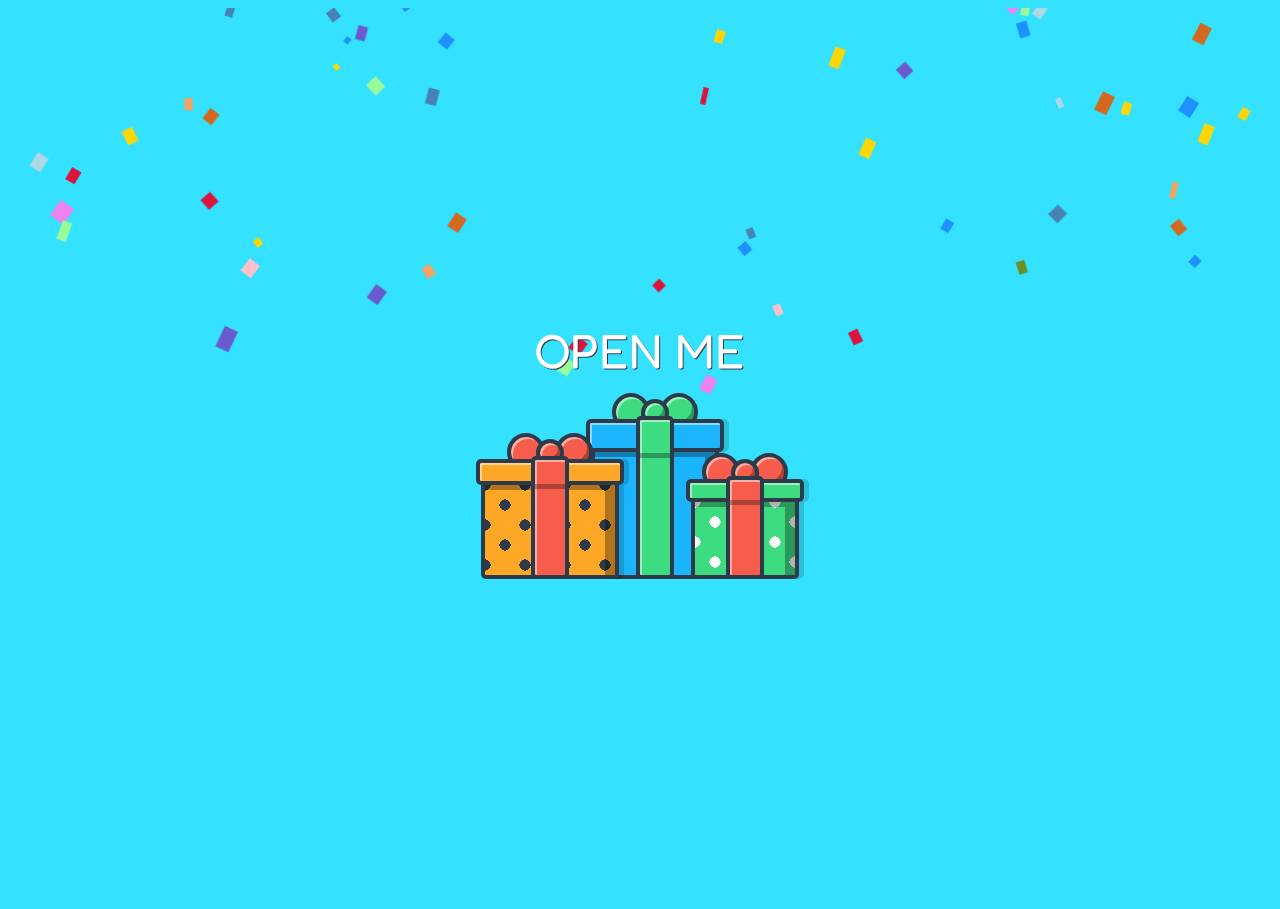
<file: index.html>
<!DOCTYPE html>
<html lang="en">
<head>
    <meta charset="UTF-8">
    <meta http-equiv="X-UA-Compatible" content="IE=edge">
    <meta name="viewport" content="width=device-width, initial-scale=1.0">
    <title>Happy Birthday</title>
    <link rel="stylesheet" href="css/index.css">
</head>
<body>
    <canvas id="canvas"></canvas>
    <div class="container">
        <div class="text" data-splitting="">OPEN ME</div>
        <div class="presents">
            <div class="present orange">
                <div class="lid"></div>
                <div class="box"></div>
                <div class="bow"></div>
                <div class="ribbon"></div>
            </div>
            <div class="present blue">
                <div class="lid"></div>
                <div class="box"></div>
                <div class="bow"></div>
                <div class="ribbon"></div>
            </div>
            <div class="present green">
                <div class="lid"></div>
                <div class="box"></div>
                <div class="bow"></div>
                <div class="ribbon"></div>
            </div>
        </div>
    </div>

<script src="js/index.js"></script>
</body>
</html>
</file>
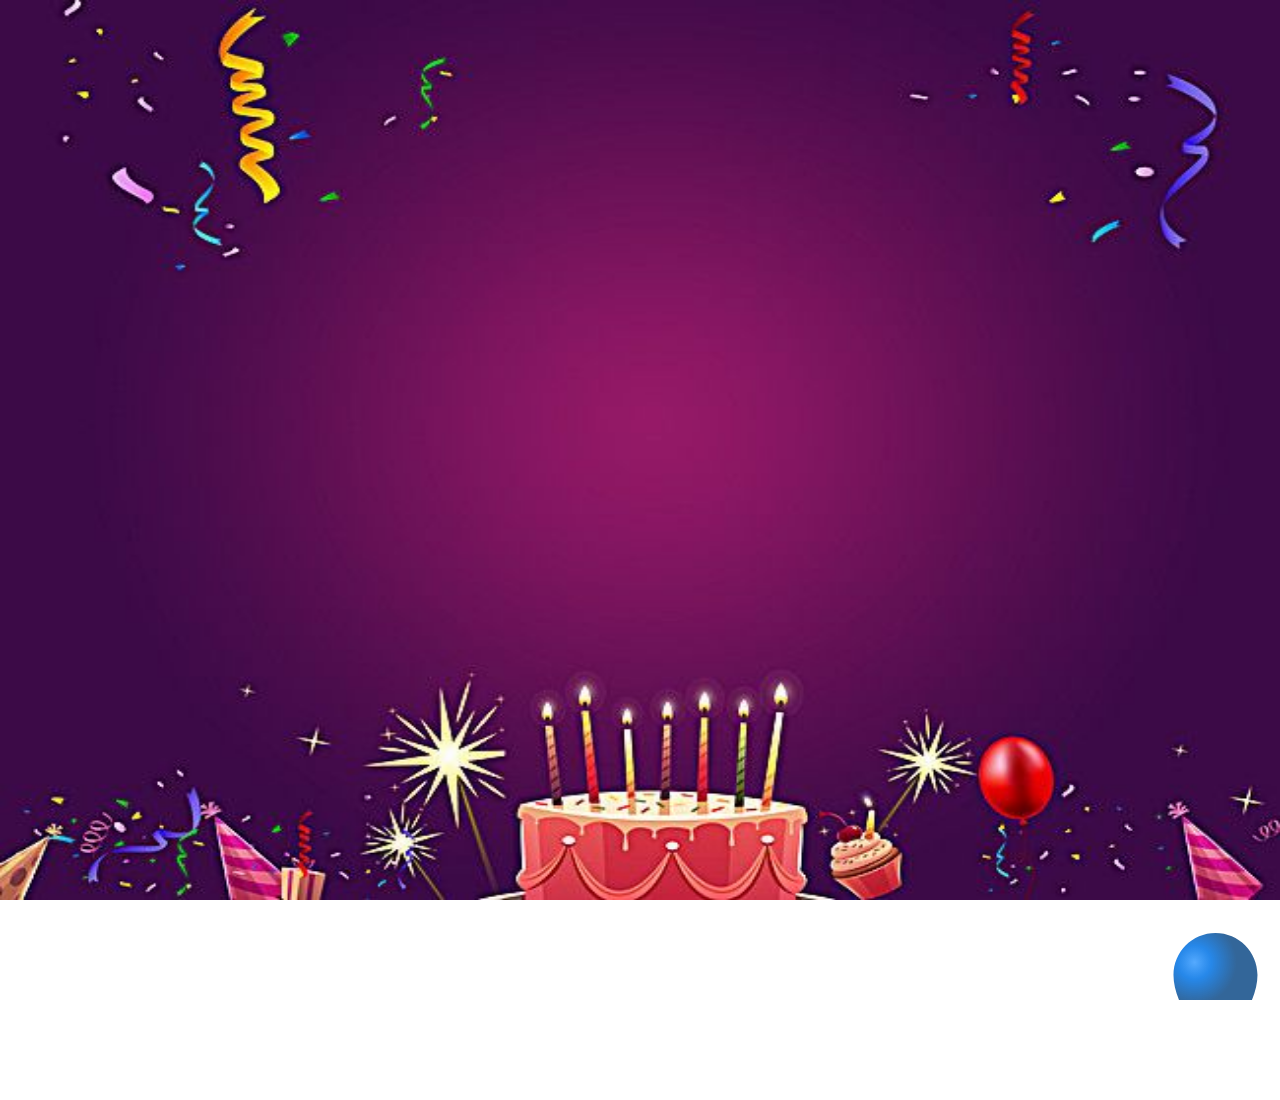
<file: mainPage.html>
<!DOCTYPE html>
<html lang="en">

<head>
    <meta charset="UTF-8">
    <meta http-equiv="X-UA-Compatible" content="IE=edge">
    <meta name="viewport" content="width=device-width, initial-scale=1.0">
    <title>Happy Birthday</title>
    <link rel="stylesheet" href="css/firstPage.css"> 
    <link rel="stylesheet" href="css/secondPage.css"> 
    <link rel="stylesheet" href="css/thirdPage.css">
</head>

<body>
    <script src="https://cdnjs.cloudflare.com/ajax/libs/jquery/3.6.0/jquery.min.js" integrity="sha512-894YE6QWD5I59HgZOGReFYm4dnWc1Qt5NtvYSaNcOP+u1T9qYdvdihz0PPSiiqn/+/3e7Jo4EaG7TubfWGUrMQ==" crossorigin="anonymous" referrerpolicy="no-referrer"></script>
    <section id="balloons">
        <audio src="song.mp3" autoplay="true" loop = "true"> 
            <p>If you are reading this, it is because your browser does not support the audio element. </p>
        </audio>
        <canvas id="c"></canvas>
        <script src="js/firstPage.js"></script>
    </section>

    <section id="poster"> 
        <canvas id="birthday"></canvas>
        <script src="js/secondPage.js"></script>
    </section>

    <section id="pics">
        <div class="carousel_wrapper">
            <div class="carousel">
              <div class="slide one">
                <img src="images/1.jpeg" />
              </div>
              <div class="slide two">
                <img src="images/2.jpeg" />
              </div>
              <div class="slide three">
                <img src="images/3.jpeg" />
              </div>
              <div class="slide four">
                <img src="images/4.jpeg" />
              </div>
              <div class="slide five">
                <img src="images/5.jpeg" />
              </div>
              <div class="slide six">
                <img src="images/6.jpeg" />
              </div>
              <div class="slide seven">
                <img src="images/1.jpeg" />
              </div>
              <div class="slide eight">
                <img src="images/2.jpeg" />
              </div>
              <div class="slide nine">
                <img src="images/4.jpeg" />
              </div>
              <div class="slide ten">
                  <img src="images/6.jpeg" />
                </div>
            </div>
          </div>
    </section>

</body>

</html>
</file>
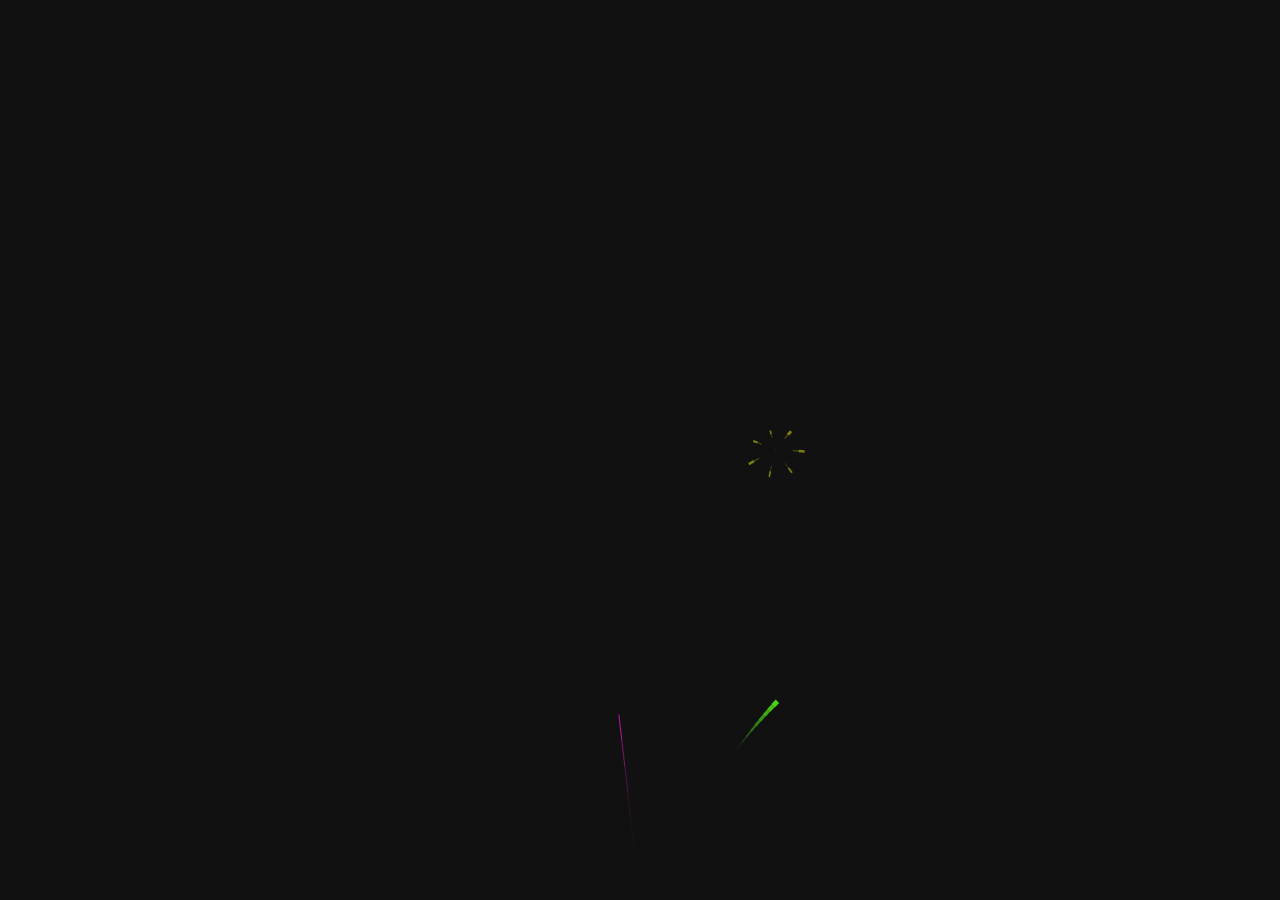
<file: secondPage.html>
<!DOCTYPE html>
<html lang="en">
<head>
    <meta charset="UTF-8">
    <meta http-equiv="X-UA-Compatible" content="IE=edge">
    <meta name="viewport" content="width=device-width, initial-scale=1.0">
    <title>Happy Birthday</title>
    <link rel="stylesheet" href="css/secondPage.css">

</head>
<body>
    <!-- <h1>HELLO</h1> -->
    <canvas id="birthday"></canvas>
    <script src="js/secondPage.js"></script>
</body>
</html>
</file>
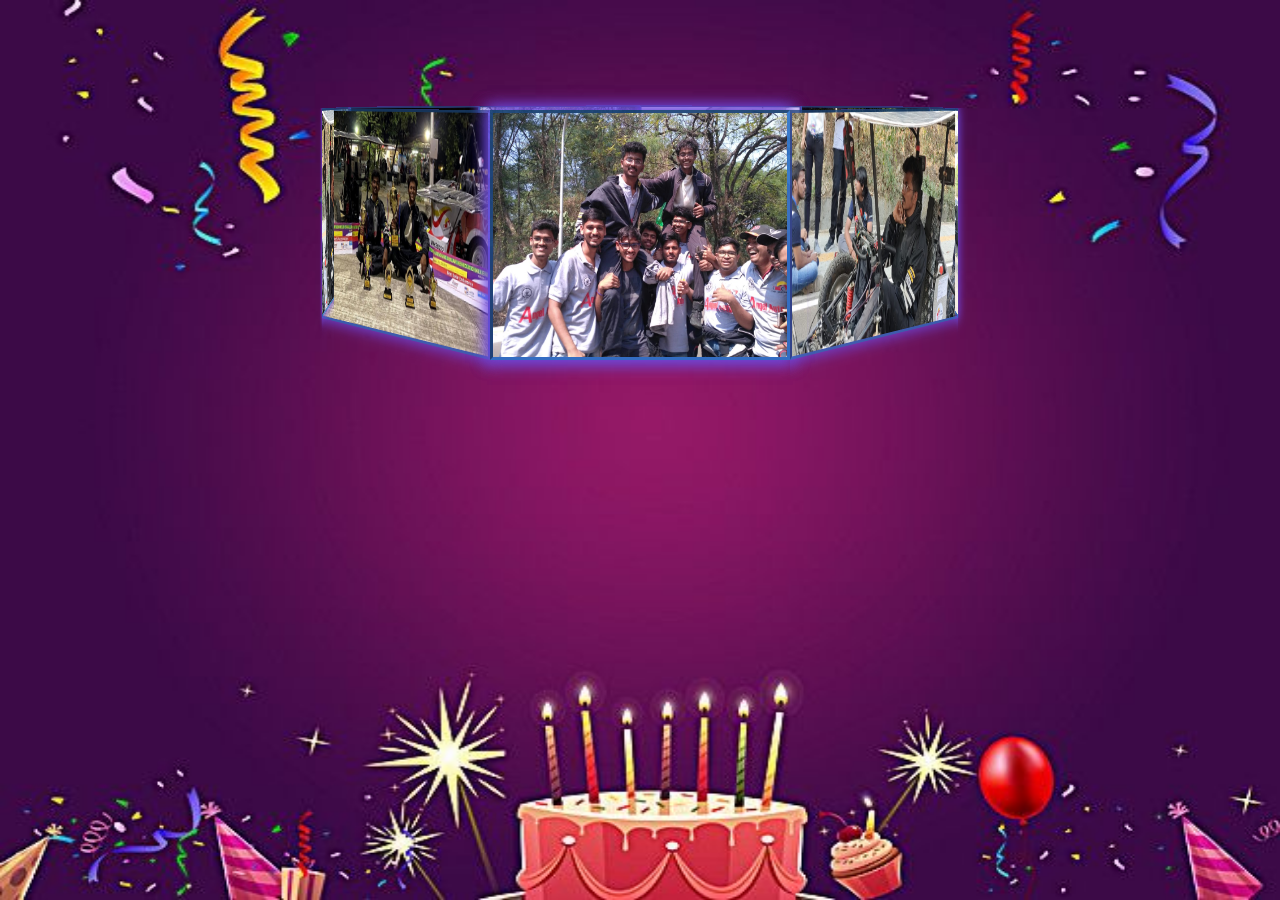
<file: thirdPage.html>
<!DOCTYPE html>
<html lang="en">
<head>
    <meta charset="UTF-8">
    <meta http-equiv="X-UA-Compatible" content="IE=edge">
    <meta name="viewport" content="width=device-width, initial-scale=1.0">
    <title>Happy Birthday</title>
    <link rel="stylesheet" href="css/thirdPage.css">
</head>
<body>
   
  <audio src="song.mp3" autoplay="true" loop = "true"> 
    <p>If you are reading this, it is because your browser does not support the audio element. </p>
</audio>
<div class="carousel_wrapper">
  <div class="carousel">
    <div class="slide one">
      <img src="images/1.jpeg" />
    </div>
    <div class="slide two">
      <img src="images/2.jpeg" />
    </div>
    <div class="slide three">
      <img src="images/3.jpeg" />
    </div>
    <div class="slide four">
      <img src="images/4.jpeg" />
    </div>
    <div class="slide five">
      <img src="images/5.jpeg" />
    </div>
    <div class="slide six">
      <img src="images/6.jpeg" />
    </div>
    <div class="slide seven">
      <img src="images/1.jpeg" />
    </div>
    <div class="slide eight">
      <img src="images/2.jpeg" />
    </div>
    <div class="slide nine">
      <img src="images/4.jpeg" />
    </div>
    <div class="slide ten">
        <img src="images/6.jpeg" />
      </div>
  </div><!-- / .carousel -->
</div><!-- / .carousel_wrapper -->

</body>
</html>
</file>
<file: css/index.css>
@import url('https://fonts.googleapis.com/css2?family=Fredoka+One&display=swap');
 body {
	 background: #34e1ff;
	 font-family: 'Fredoka One', cursive;
	 overflow-x: hidden;
}
 .container {
	 position: absolute;
	 top: 50%;
	 left: 50%;
	 transform: translate(-50%, -50%);
}
 .text {
	 min-width: 100%;
	 text-align: center;
	 color: white;
	 text-shadow: 1px 1px #2c3a49;
	 font-size: 3em;
}
 .text .char {
	 animation: slide-in 1s cubic-bezier(0.5, 0, 0.5, 1) both;
	 animation-delay: calc(60ms * var(--char-index));
}
 @keyframes slide-in {
	 from {
		 transform: translateY(-1em) rotate(-0.5turn) scale(0.5);
		 opacity: 0;
	}
}
 .presents {
	 display: flex;
	 justify-content: center;
	 align-items: flex-end;
	 height: 200px;
}
 .green {
	 position: relative;
	 left: -20px;
	 width: 100px;
	 height: 100px;
	 z-index: 1;
}
 .green:hover {
	 animation: 0.5s green;
}
 .green .lid {
	 background: #3ddc81;
}
 .green .box {
	 background-image: radial-gradient(#fff 20%, transparent 20%), radial-gradient(#fff 20%, transparent 20%);
	 background-color: #3ddc81;
}
 .green .ribbon {
	 background: #f75d4c;
}
 .green .ribbon::before {
	 top: 21%;
}
 .green .bow {
	 background: #f75d4c;
}
 .green .bow::before, .green .bow::after {
	 background: #f75d4c;
}
 @keyframes green {
	 0% {
		 width: 100px;
		 height: 100px;
	}
	 30% {
		 width: calc(100px + 10px);
		 height: calc(100px - 10px);
	}
	 60% {
		 width: calc(100px - 10px);
		 height: calc(100px + 10px);
	}
	 100% {
		 width: 100px;
		 height: 100px;
	}
}
 .orange {
	 position: relative;
	 left: 20px;
	 width: 130px;
	 height: 120px;
	 z-index: 10;
}
 .orange:hover {
	 animation: 0.5s orange;
}
 .orange .lid {
	 background: #ffa726;
}
 .orange .box {
	 background-image: radial-gradient(#2c3a49 20%, transparent 20%), radial-gradient(#2c3a49 20%, transparent 20%);
	 background-color: #ffa726;
}
 .orange .ribbon {
	 background: #f75d4c;
}
 .orange .ribbon::before {
	 top: 21%;
}
 .orange .bow {
	 background: #f75d4c;
}
 .orange .bow::before, .orange .bow::after {
	 background: #f75d4c;
}
 @keyframes orange {
	 0% {
		 width: 130px;
		 height: 120px;
	}
	 30% {
		 width: calc(130px + 10px);
		 height: calc(120px - 10px);
	}
	 60% {
		 width: calc(130px - 10px);
		 height: calc(120px + 10px);
	}
	 100% {
		 width: 130px;
		 height: 120px;
	}
}
 .blue {
	 position: relative;
	 left: 0;
	 width: 120px;
	 height: 160px;
	 z-index: 0;
}
 .blue:hover {
	 animation: 0.5s blue;
}
 .blue .lid {
	 background: #1bb5fe;
}
 .blue .box {
	 background-image: radial-gradient(transparent 20%, transparent 20%), radial-gradient(transparent 20%, transparent 20%);
	 background-color: #1bb5fe;
}
 .blue .ribbon {
	 background: #3ddc81;
}
 .blue .ribbon::before {
	 top: 21%;
}
 .blue .bow {
	 background: #3ddc81;
}
 .blue .bow::before, .blue .bow::after {
	 background: #3ddc81;
}
 @keyframes blue {
	 0% {
		 width: 120px;
		 height: 160px;
	}
	 30% {
		 width: calc(120px + 10px);
		 height: calc(160px - 10px);
	}
	 60% {
		 width: calc(120px - 10px);
		 height: calc(160px + 10px);
	}
	 100% {
		 width: 120px;
		 height: 160px;
	}
}
 .present {
	 position: relative;
	 display: flex;
	 flex-direction: column;
	 align-items: center;
	 cursor: pointer;
}
 .present .lid {
	 height: 20%;
	 width: calc(100% + 10px);
	 border: 4px solid #2c3a49;
	 border-radius: 5px;
	 box-shadow: inset 2px 2px rgba(255, 255, 255, .5), 5px 0 rgba(0, 0, 0, .15);
}
 .present .box {
	 width: 100%;
	 height: 100%;
	 background-position: 0 0, 20px 20px;
	 background-size: 40px 40px;
	 border: 4px solid #2c3a49;
	 border-top: 0;
	 border-bottom-left-radius: 5px;
	 border-bottom-right-radius: 5px;
	 box-shadow: inset -10px 5px rgba(0, 0, 0, .3), 5px 0 rgba(0, 0, 0, .15);
}
 .present .ribbon {
	 position: absolute;
	 top: -3px;
	 width: 30px;
	 height: calc(100% - 5px);
	 border: 4px solid #2c3a49;
	 border-radius: 5px;
	 box-shadow: inset 2px 2px rgba(255, 255, 255, .5);
}
 .present .ribbon::before {
	 display: block;
	 content: '';
	 position: absolute;
	 width: 100%;
	 height: 5px;
	 background: rgba(0, 0, 0, .3);
}
 .present .bow {
	 position: absolute;
	 top: -20px;
	 width: 20px;
	 height: 20px;
	 border: 4px solid #2c3a49;
	 border-radius: 50%;
	 box-shadow: inset 2px 2px rgba(255, 255, 255, .5), inset -2px -5px rgba(0, 0, 0, .3);
}
 .present .bow::before, .present .bow::after {
	 display: block;
	 content: '';
	 position: absolute;
	 top: -10px;
	 width: 30px;
	 height: 30px;
	 border: 4px solid #2c3a49;
	 border-radius: 50%;
	 box-shadow: inset 2px 2px rgba(255, 255, 255, .5), inset -2px -5px rgba(0, 0, 0, .3);
	 z-index: -1;
}
 .present .bow::before {
	 left: 15px;
}
 .present .bow::after {
	 right: 15px;
}
 
  
  canvas {
    overflow-y: hidden;
    overflow-x: hidden;
    width: 100%;
    margin: 0;
  }
</file>
<file: css/firstPage.css>
@font-face {
    /*font from https://codepen.io/Nimoi/pen/keaFn*/
    font-family: 'Monoton';
    font-style: normal;
    font-weight: 400;
    src: local('Monoton'), local('Monoton-Regular'), url(https://themes.googleusercontent.com/static/fonts/monoton/v4/AKI-lyzyNHXByGHeOcds_w.woff) format('woff');
  }
  
  * {
    margin: 0;
    padding: 0;
    overflow: hidden;
  }
  
  body {
    /* background: radial-gradient(#fec215, #f8a90c); */
    background-image: url('../images/background.jpg');
    background-size: 100% 90%;
    background-repeat:no-repeat ;
  }
  
  .text {
    position: absolute;
    left: 0;
    top: 0;
    width: 100vw;
    font-size: 5vw;
    text-align: center;
    margin-top: calc(50vh - .5em);
    font-family: Monoton;
    color: hsla(35, 99%, 50%, .3);
    z-index: -1
  }
</file>
<file: css/secondPage.css>
body {
    margin: 0;
    /* background: #020202; */
}

canvas {
    display: block;
}
</file>
<file: css/thirdPage.css>
*, *::before, *::after {
    box-sizing: border-box; 
  }
  
  body {
    margin: 0;
    background-image: url('../images/background.jpg');
     background-attachment: fixed; 
    background-size: 100% 100%;
    background-repeat:no-repeat ;
  }
  
  /* h1 {
    margin: 0 0 30px 0;
    padding: 20px;
    background-color: rgba(20,20,20,0.9);
    color: #fff;
    text-align: center;
    font-family: Arial;
    text-transform: uppercase;
    box-shadow: 0 0 20px -1px #efefef;
  } */
   
  .carousel_wrapper {
    position: relative;
    width: 320px;
    margin: 100px auto 0 auto;
    perspective: 1000px;
  }
  
  .carousel {
    position: absolute;
    width: 100%;
    height: 100%;
    transform-style: preserve-3d;
    transform: rotateY(-360deg) translateZ(-412px); /* add reverse transformation from the slides */
    animation: swirl 40s steps(10000, end) infinite; /* run `swirl` animation (defined at end of CSS) infitely, with animation lasting 40 seconds, and 10,000 steps between the FROM and TO values in the animation for a smooth rotation */
  }
  
  .slide {
    position: absolute;
    top: 10px;
    left: 10px;
    width: 300px;
    height: 187px;
  }
  
  .slide img {
    width: 300px;
    height: 250px;
    border: 3px inset rgba(47, 115, 201, 0.75);
    box-shadow: 0 0 15px 3px rgba(110, 72, 221, 0.9);
  }
  
  
  .slide.one {
    transform: rotateY(0deg) translateZ(412px);
  }
  .slide.two {
    transform: rotateY(40deg) translateZ(412px);
  }
  .slide.three {
    transform: rotateY(80deg) translateZ(412px);
  }
  .slide.four {
    transform: rotateY(120deg) translateZ(412px);
  }
  .slide.five {
    transform: rotateY(160deg) translateZ(412px);
  }
  .slide.six {
    transform: rotateY(200deg) translateZ(412px);
  }
  .slide.seven {
    transform: rotateY(240deg) translateZ(412px);
  }
  .slide.eight {
    transform: rotateY(280deg) translateZ(412px);
  }
  .slide.nine {
    transform: rotateY(320deg) translateZ(412px);
  }
  .slide.ten {
    transform: rotateY(360deg) translateZ(412px);
  }
  

  
  @keyframes swirl {   
    from {
      transform: rotateY(-360deg);
    }
    to {
      transform: rotateY(0deg);
    }
  }
</file>
